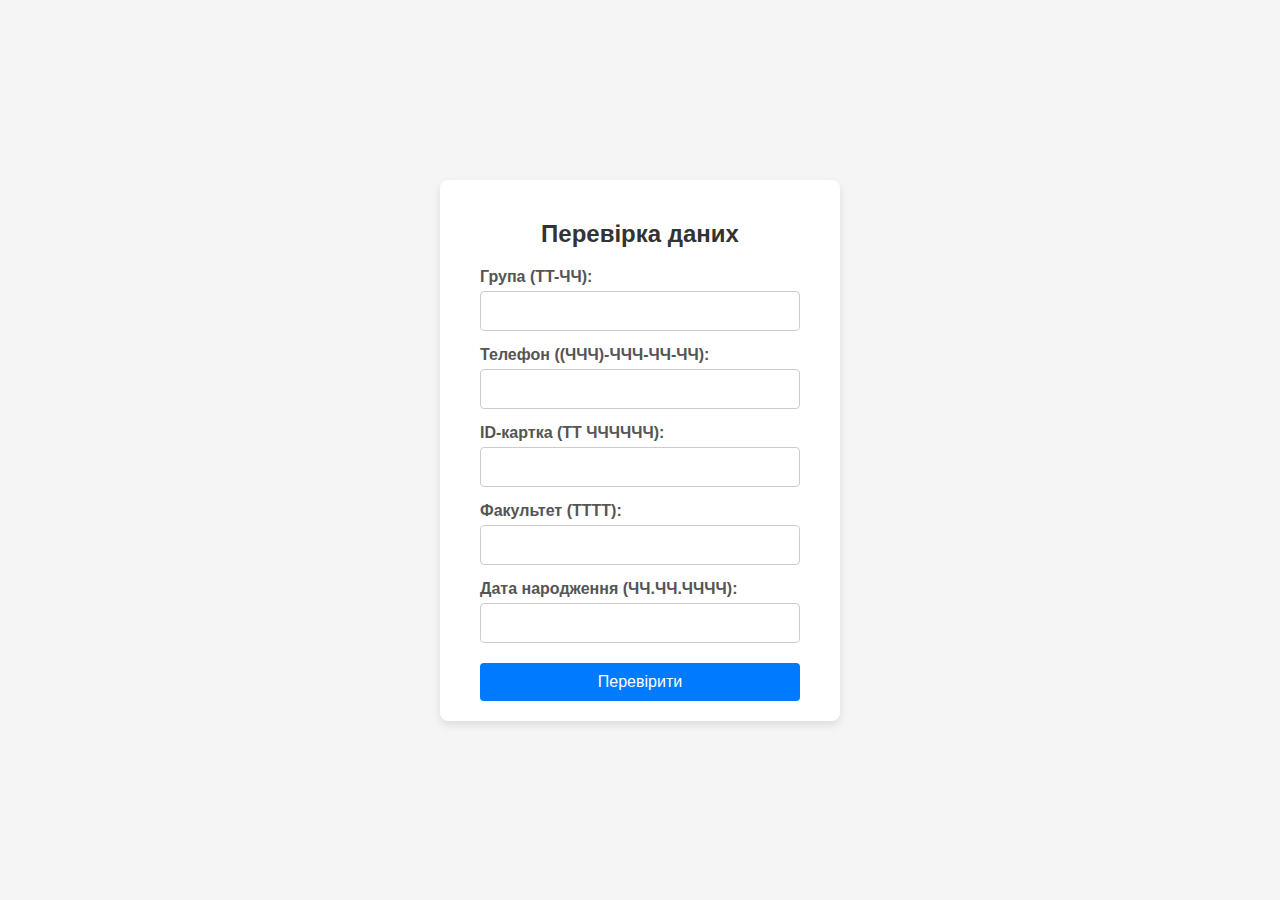
<file: index.html>
<!DOCTYPE html>
<html lang="uk">
<head>
  <meta charset="UTF-8">
  <meta name="viewport" content="width=device-width, initial-scale=1.0">
  <title>Форма перевірки даних</title>
  <link rel="stylesheet" href="style.css">
</head>
<body>

  <div class="form-container">
    <h2>Перевірка даних</h2>
    <form id="userForm">
      <label for="group">Група (TT-ЧЧ):</label>
      <input type="text" id="group" name="group" required>

      <label for="phone">Телефон ((ЧЧЧ)-ЧЧЧ-ЧЧ-ЧЧ):</label>
      <input type="text" id="phone" name="phone" required>

      <label for="idCard">ID-картка (TT ЧЧЧЧЧЧ):</label>
      <input type="text" id="idCard" name="idCard" required>

      <label for="faculty">Факультет (TTTT):</label>
      <input type="text" id="faculty" name="faculty" required>

      <label for="birthdate">Дата народження (ЧЧ.ЧЧ.ЧЧЧЧ):</label>
      <input type="text" id="birthdate" name="birthdate" required>

      <button type="button" onclick="validateForm()">Перевірити</button>
    </form>

    <div id="result"></div>
  </div>

  <script>
    function validateForm() {
      const groupPattern = /^[A-Z]{2}-\d{2}$/;
      const phonePattern = /^\(\d{3}\)-\d{3}-\d{2}-\d{2}$/;
      const idCardPattern = /^[A-Z]{2} \d{6}$/;
      const facultyPattern = /^[A-Z]{4}$/;
      const birthdatePattern = /^\d{2}\.\d{2}\.\d{4}$/;

      let valid = true;
      let result = "";

      const group = document.getElementById("group").value;
      if (!groupPattern.test(group)) {
        result += "<p class='error'>Невірний формат для Групи</p>";
        valid = false;
      }

      const phone = document.getElementById("phone").value;
      if (!phonePattern.test(phone)) {
        result += "<p class='error'>Невірний формат для Телефону</p>";
        valid = false;
      }

      const idCard = document.getElementById("idCard").value;
      if (!idCardPattern.test(idCard)) {
        result += "<p class='error'>Невірний формат для ID-картки</p>";
        valid = false;
      }

      const faculty = document.getElementById("faculty").value;
      if (!facultyPattern.test(faculty)) {
        result += "<p class='error'>Невірний формат для Факультету</p>";
        valid = false;
      }

      const birthdate = document.getElementById("birthdate").value;
      if (!birthdatePattern.test(birthdate)) {
        result += "<p class='error'>Невірний формат для Дати народження</p>";
        valid = false;
      }

      if (valid) {
        result = "<p class='success'>Усі дані введено правильно!</p>";
      }

      document.getElementById("result").innerHTML = result;
    }
  </script>

</body>
</html>
</file>
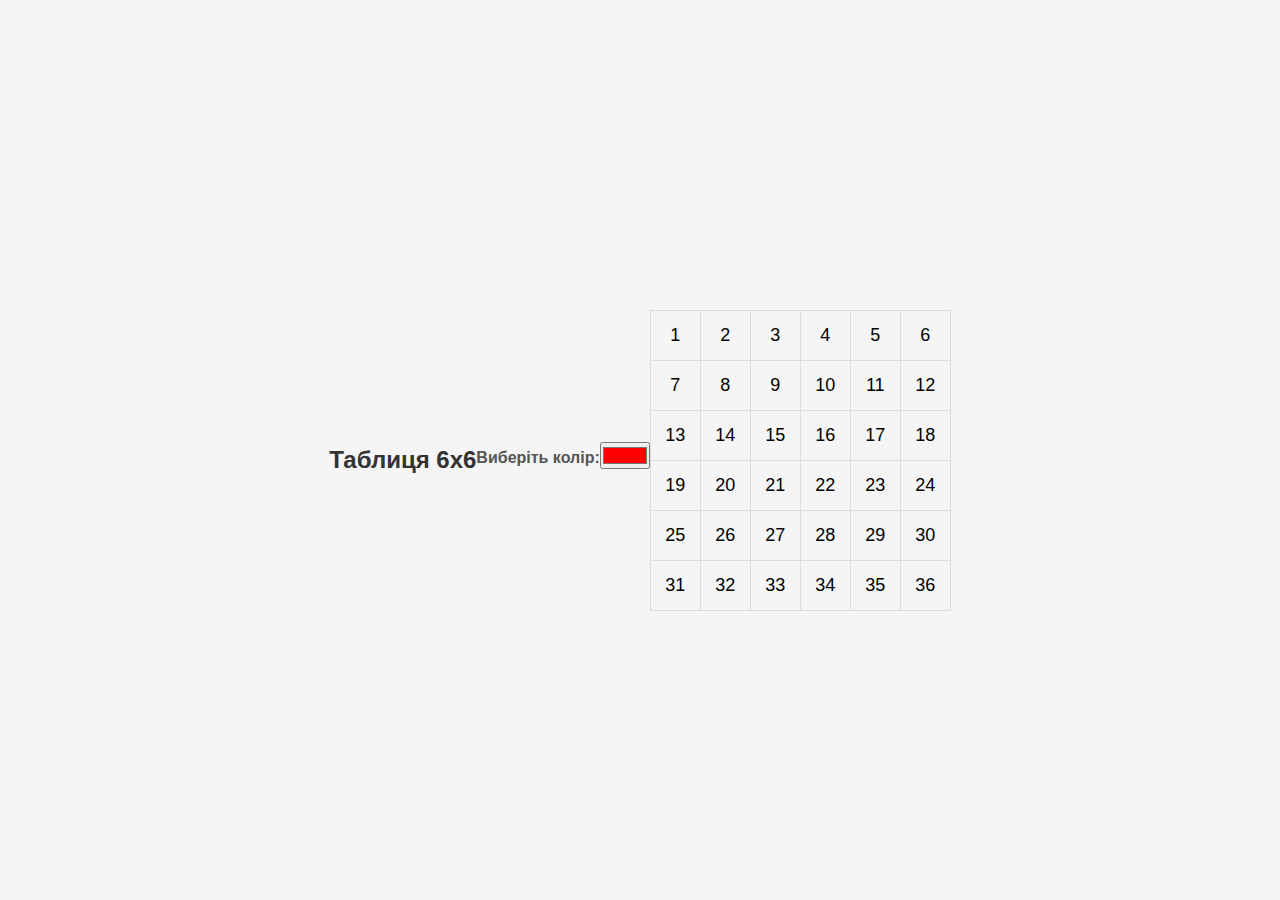
<file: index2.html>
<!DOCTYPE html>
<html lang="uk">
<head>
  <meta charset="UTF-8">
  <meta name="viewport" content="width=device-width, initial-scale=1.0">
  <title>Таблиця 6x6 з інтерактивними подіями</title>
  <link rel="stylesheet" href="style.css">
</head>
<body>

  <h2>Таблиця 6x6</h2>
  <label for="colorPicker">Виберіть колір:</label>
  <input type="color" id="colorPicker" value="#ff0000">
  
  <table id="numberTable">
  </table>

  <script>
    const table = document.getElementById("numberTable");
    const variantNumber = 2; 

    let cellNumber = 1;

    for (let i = 0; i < 6; i++) {
      const row = document.createElement("tr");
      for (let j = 0; j < 6; j++) {
        const cell = document.createElement("td");
        cell.innerText = cellNumber;
        cell.dataset.number = cellNumber;


        cell.addEventListener("mouseover", () => {
          if (parseInt(cell.dataset.number) === variantNumber) {
            cell.style.backgroundColor = getRandomColor();
          }
        });


        cell.addEventListener("click", () => {
          if (parseInt(cell.dataset.number) === variantNumber) {
            cell.style.backgroundColor = document.getElementById("colorPicker").value;
          }
        });

        cell.addEventListener("dblclick", () => {
          if (parseInt(cell.dataset.number) === variantNumber) {
            const columnCells = document.querySelectorAll(`td:nth-child(${j + 1})`);
            const chosenColor = document.getElementById("colorPicker").value;
            columnCells.forEach((colCell) => {
              colCell.style.backgroundColor = chosenColor;
            });
          }
        });

        row.appendChild(cell);
        cellNumber++;
      }
      table.appendChild(row);
    }

    function getRandomColor() {
      const letters = '0123456789ABCDEF';
      let color = '#';
      for (let i = 0; i < 6; i++) {
        color += letters[Math.floor(Math.random() * 16)];
      }
      return color;
    }
  </script>

</body>
</html>
</file>
<file: style.css>
* {
    margin: 0;
    padding: 0;
    box-sizing: border-box;
  }
  
  body {
    font-family: Arial, sans-serif;
    background-color: #f5f5f5;
    display: flex;
    justify-content: center;
    align-items: center;
    height: 100vh;
  }
  
  .form-container {
    background-color: #ffffff;
    padding: 20px 40px;
    border-radius: 8px;
    box-shadow: 0 4px 8px rgba(0, 0, 0, 0.1);
    max-width: 400px;
    width: 100%;
  }
  
  .form-container h2 {
    text-align: center;
    margin-bottom: 20px;
    color: #333333;
  }
  
  label {
    display: block;
    margin-top: 15px;
    color: #555555;
    font-weight: bold;
  }
  
  input[type="text"] {
    width: 100%;
    padding: 10px;
    margin-top: 5px;
    border: 1px solid #cccccc;
    border-radius: 4px;
    font-size: 16px;
  }
  
  input[type="text"]:focus {
    border-color: #007bff;
    outline: none;
  }
  
  button {
    width: 100%;
    padding: 10px;
    margin-top: 20px;
    background-color: #007bff;
    color: #ffffff;
    border: none;
    border-radius: 4px;
    font-size: 16px;
    cursor: pointer;
  }
  
  button:hover {
    background-color: #0056b3;
  }
  
  #error {
    color: red;
  }
  
  .success {
    color: green;
  }
  
  .error {
    color: red;
    font-size: 14px;
    margin-top: 10px;
  }

  h2 {
    margin-top: 20px;
    color: #333;
  }
  
  #numberTable {
    margin-top: 20px;
    border-collapse: collapse;
  }
  
  #numberTable td {
    width: 50px;
    height: 50px;
    text-align: center;
    border: 1px solid #ddd;
    font-size: 18px;
    cursor: pointer;
    transition: background-color 0.3s;
  }
  
  #colorPicker {
    margin-top: 10px;
  }
</file>
